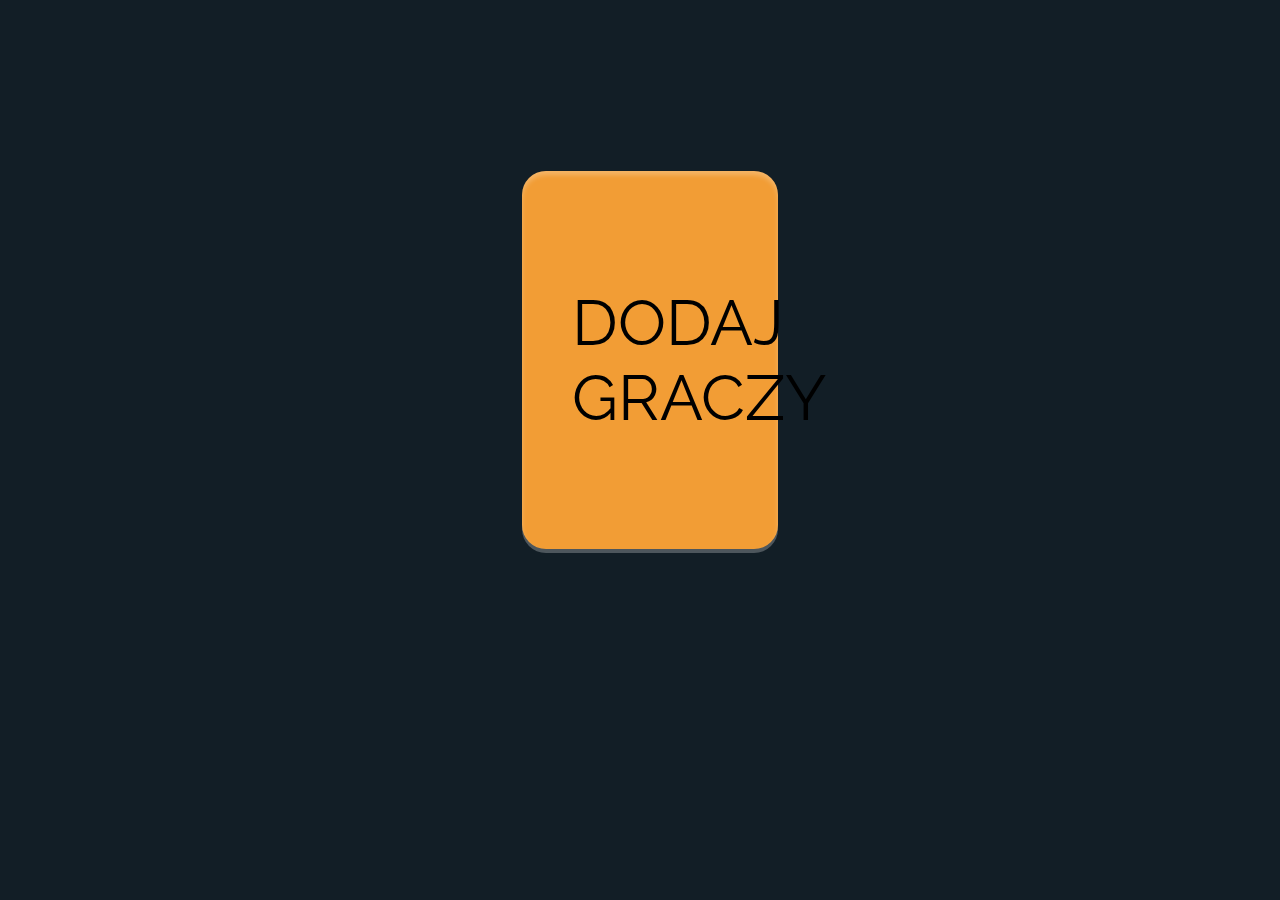
<file: index.html>
<!DOCTYPE html>
<html lang="en">
  <head>
    <meta charset="UTF-8" />
    <meta http-equiv="X-UA-Compatible" content="IE=edge" />
    <link rel="stylesheet" href="styles.css" />
    <title>KingOfBooze</title>
  </head>
  <body>
    <div class="menu" id="menu">
      <a href="startmenu.html">
        <button id="dodaj" value="add">
          <p>DODAJ GRACZY</p>
        </button>
      </a>
    </div>

    <script>
      if (localStorage.getItem("players") != null) {
        document.getElementById("menu").innerHTML +=
          '<a href="game.html"><button value="start" onclick="menubuttons("start")"><p>Start Game</p></button></a>';
        document.getElementById("dodaj").style.opacity = 0.5;
      }

      function menubuttons(vall) {
        if (vall == "add") {
          console.log("start");
        } else {
          console.log("exit");
        }
      }
    </script>
  </body>
</html>
</file>
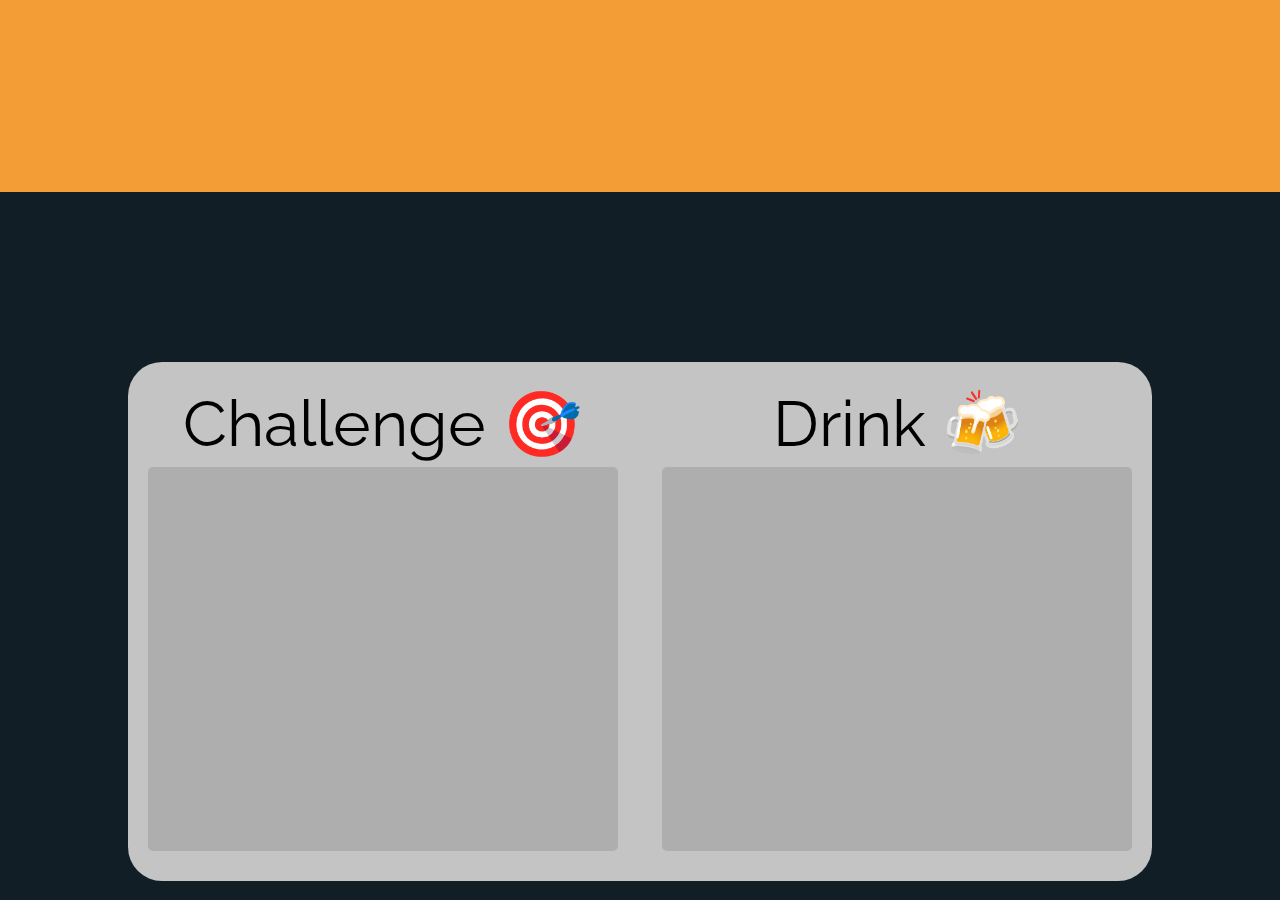
<file: game.html>
<!DOCTYPE html>
<html lang="en">
  <head>
    <meta charset="UTF-8" />
    <meta http-equiv="X-UA-Compatible" content="IE=edge" />
    <link rel="stylesheet" href="stylegame.css" />
    <script type="module" src="gra.js"></script>
    <title>Lets start the Game !!</title>
  </head>
  <body>
    <span class="playerbar" id="playerbar"></span>
    <h2 id="porana"></h2>
    <span class="maincourse">
      <span class="leftcourse" id="leftcourse">
        <p>Challenge 🎯</p>
        <button value="mow" id="herechallenge" class="inner"></button>
      </span>
      <div></div>
      <span class="rightcourse" id="rightcourse">
        <p>Drink 🍻</p>
        <button value="pij" id="heredrink" class="inner"></button>
      </span>
    </span>
  </body>
</html>
</file>
<file: styles.css>
@import url("https://fonts.googleapis.com/css2?family=Raleway:wght@100;200&display=swap");
:root {
  --ciemny-pomarancz: #f29d35;
  --sredni-pomarancz: #f2b138;
  --pomarancz: #f2c53d;
  --czarny: #121e26;
  --bialy: #c4c4c4;
}
* {
  font-size: 2rem;
  font-family: "Raleway", sans-serif;
  transition: 0.1s;
  color: 121e26;
}
body {
  margin: 0;
  background-color: var(--czarny);
}
.menu {
  width: 100vw;
  height: 80vh;
  display: flex;
  justify-content: center;
  align-items: center;
  flex-flow: column;
}
a {
  width: 20%;
}
button {
  width: 100%;
  background-color: var(--ciemny-pomarancz);
  padding: 50px;
  margin: 10px;
  border-radius: 24px;
  border: 0px;
  box-shadow: 0px 4px 0px rgba(255, 255, 255, 0.25),
    inset 0px 4px 5px rgba(255, 255, 255, 0.25);
}
button:active {
  box-shadow: 0px 8px 10px #ffffff;
  opacity: 0.7;
}
</file>
<file: stylegame.css>
@import url("https://fonts.googleapis.com/css2?family=Raleway:wght@100;200&display=swap");
:root {
  --ciemny-pomarancz: #f29d35;
  --sredni-pomarancz: #f2b138;
  --pomarancz: #f2c53d;
  --czarny: #121e26;
  --bialy: #c4c4c4;
}
* {
  font-size: 2rem;
  font-family: "Raleway", sans-serif;
  transition: 0.1s;
}
body {
  display: flex;
  align-items: center;
  flex-flow: column;
  margin: 0;
  background-color: var(--czarny);
}
.playerbar {
  width: 100vw;
  height: 3em;
  display: block;
  background-color: var(--ciemny-pomarancz);
  display: flex;
  justify-content: space-evenly;
}
.playerfish {
  text-align: center;
  position: relative;
  font-size: 1.5rem;
  color: var(--czarny);
  display: flex;
  justify-content: center;
  padding: 10px;
  top: 13px;
  background-color: var(--bialy);
  box-shadow: 0px 4px 4px rgba(0, 0, 0, 0.25);
  height: 3em;
  width: 6rem;
  border-radius: 10px;
}
.playerfish::selection {
  background-color: var(--czarny);
  color: var(--bialy);
}
.maincourse {
  position: relative;

  display: block;
  background-color: var(--bialy);
  border-radius: 34px;
  width: 80vw;
  height: fit-content;
  display: flex;
  justify-content: space-evenly;
  align-items: center;
}
.maincourse div {
  background-color: var(--ciemny-pomarancz);
  width: 0.5%;
  border-radius: 10px;
  height: 90%;
}
.maincourse *::selection {
  background-color: var(--czarny);
  color: var(--bialy);
}
.leftcourse,
.rightcourse {
  padding: 20px;
  text-align: center;
  font-size: 1.5rem;
  display: flex;
  justify-content: center;
  align-items: center;
  flex-flow: column;
  display: block;
  width: 50%;
  height: 85%;
  border-radius: 5px;
}
p {
  font-size: 2rem;
  margin: 1%;
}
#porana {
  text-align: center;
  margin: 0 auto 2% auto;
  font-size: 96px;
  font-weight: 100;
  margin-top: 1.5em;
  color: var(--bialy);
}
#porana::selection {
  background-color: var(--ciemny-pomarancz);
  color: var(--czarny);
}
button {
  width: 100%;
  height: 8em;
  background-color: #aeaeae;
  border: 0;
  border-radius: 5px;
  font-size: 1.5rem;
}
button:active {
  box-shadow: 0px 8px 10px #ffffff;
  opacity: 0.7;
}
/* Color Theme Swatches in Hex */
.APEX-Legends-mobile-|-MOBA-game-UI-concept-design-1-hex {
  color: var(--bialy);
}
.APEX-Legends-mobile-|-MOBA-game-UI-concept-design-2-hex {
  color: var(--czarny);
}
.APEX-Legends-mobile-|-MOBA-game-UI-concept-design-3-hex {
  color: var(--pomarancz);
}
.APEX-Legends-mobile-|-MOBA-game-UI-concept-design-4-hex {
  color: var(--sredni-pomarancz);
}
.APEX-Legends-mobile-|-MOBA-game-UI-concept-design-5-hex {
  color: var(--ciemny-pomarancz);
}

/* Color Theme Swatches in RGBA */
.APEX-Legends-mobile-|-MOBA-game-UI-concept-design-1-rgba {
  color: rgb(196, 196, 196);
}
.APEX-Legends-mobile-|-MOBA-game-UI-concept-design-2-rgba {
  color: rgba(17, 30, 38, 1);
}
.APEX-Legends-mobile-|-MOBA-game-UI-concept-design-3-rgba {
  color: rgba(242, 196, 60, 1);
}
.APEX-Legends-mobile-|-MOBA-game-UI-concept-design-4-rgba {
  color: rgba(242, 176, 55, 1);
}
.APEX-Legends-mobile-|-MOBA-game-UI-concept-design-5-rgba {
  color: rgba(242, 157, 53, 1);
}

/* Color Theme Swatches in HSLA */
.APEX-Legends-mobile-|-MOBA-game-UI-concept-design-1-hsla {
  color: hsl(0, 0%, 77%);
}
.APEX-Legends-mobile-|-MOBA-game-UI-concept-design-2-hsla {
  color: hsla(202, 36, 11, 1);
}
.APEX-Legends-mobile-|-MOBA-game-UI-concept-design-3-hsla {
  color: hsla(45, 87, 59, 1);
}
.APEX-Legends-mobile-|-MOBA-game-UI-concept-design-4-hsla {
  color: hsla(39, 87, 58, 1);
}
.APEX-Legends-mobile-|-MOBA-game-UI-concept-design-5-hsla {
  color: hsla(33, 88, 57, 1);
}
</file>
